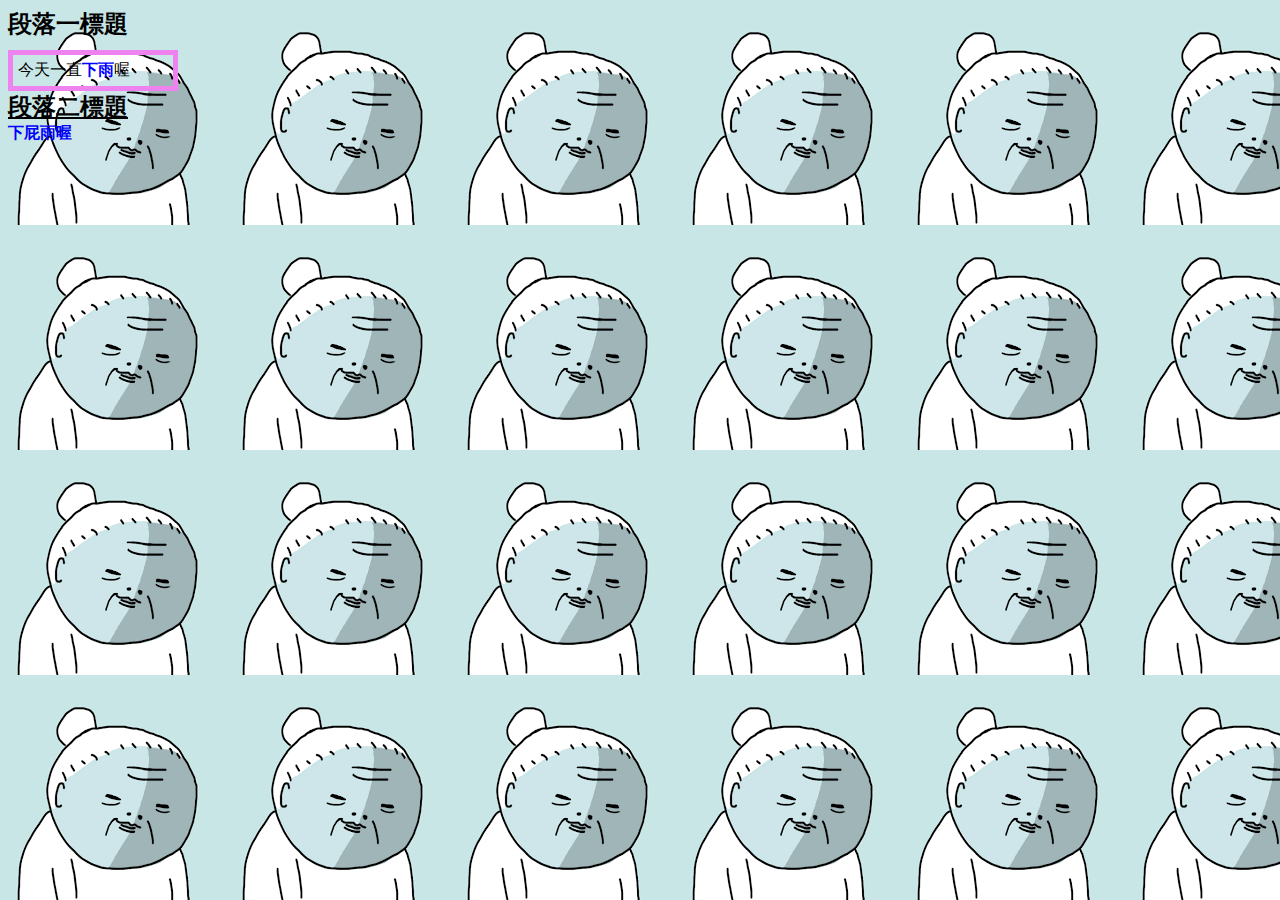
<file: css.html>
<!DOCTYPE html>
<html lang="en">
<head>
    <meta charset="UTF-8">
    <meta name="viewport" content="width=device-width, initial-scale=1.0">
    <meta http-equiv="X-UA-Compatible" content="ie=edge">
    <title>CSS</title>
    <link rel="stylesheet" type="text/css" href="style.css"/>
</head>
<body background= "pic1.png"></body>
    <div class="title">段落一標題</div>
    
    <div class="content">
        今天一直<span class="keyword">下雨</span>喔
    </div>        <!--<div>要同行也可以style="display:inline"-->
    
    <div class="title underline">段落二標題</div>

    <div class=""></div>
         <span class="keyword">下屁雨喔</span>
    </div>
                   
</body>
</html>
</file>
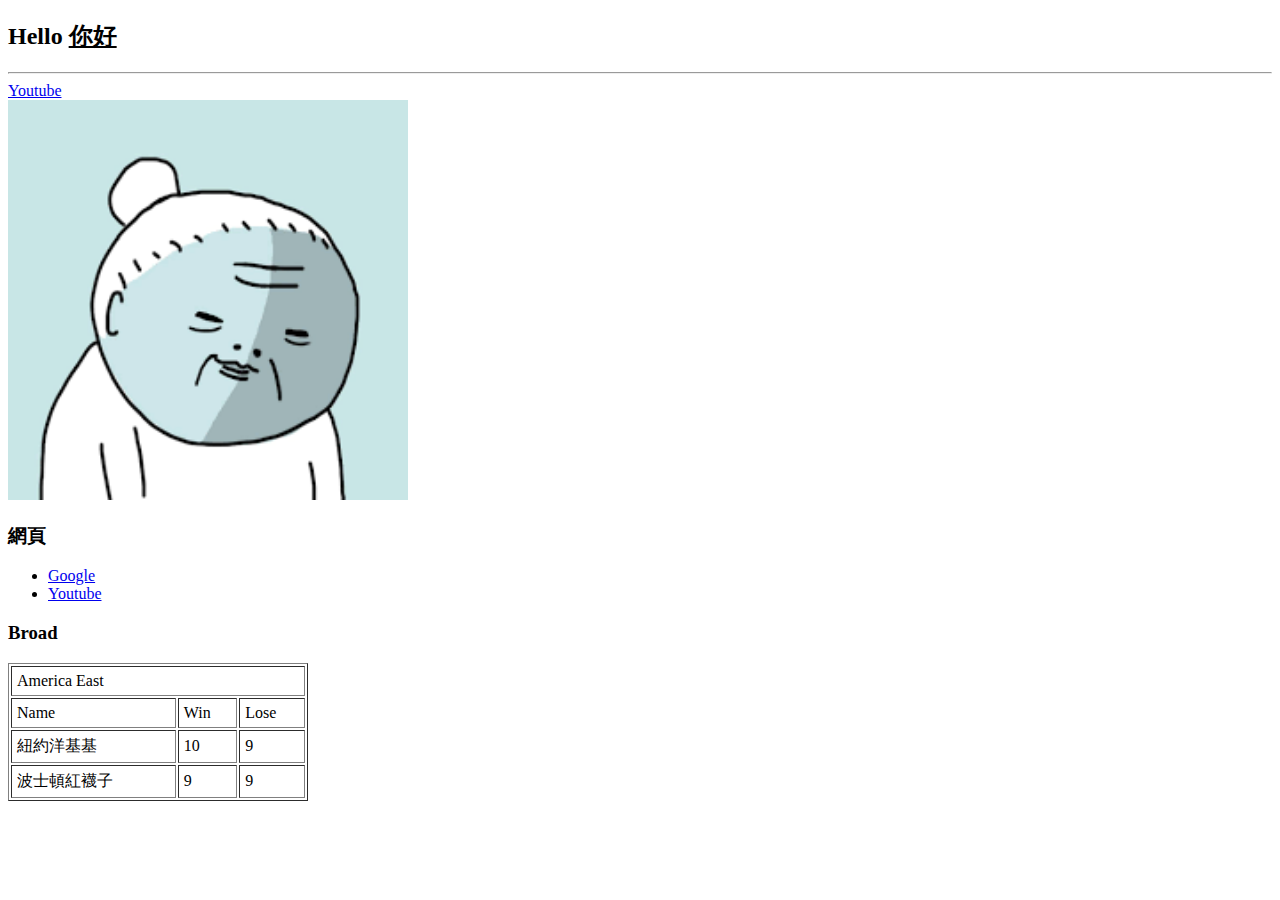
<file: homepage.html>
<!DOCTYPE html>
<html>
<head>
<meta charset="utf-8" />
<title>My HomePage</title>
</head>
<body>
    <!--網頁主畫面-->
    <!--
        1.程式中換行只是方便
        2.標籤的顯示模式 (display)
          2.1 行內模式 inline
          2.2 區塊模式 block (自動換行)
        隨時可以用 </br>
    -->
    <h2>Hello <u>你好</u></h2>
    <hr></hr>
    <a href="https://www.youtube.com/">Youtube</a>
    </br> <!--換行-->
    <img src="pic1.png" width="400"/> <!-- /> = </img> -->
    <h3>網頁</h3>
    <ul>
        <li>
            <a href="https://www.google.com.tw/">Google</a>
        </li>
        <li>
            <a href="https://www.youtube.com/" target="_blank">Youtube</a>
        </li>
    </ul>
    <h3>Broad</h3>
    <table border="1" width="300" cellpadding="5">
    <tr>
        <td colspan="3">America East</td>
    </tr>
    <tr>
        <td>Name</td>
        <td>Win</td>
        <td>Lose</td>   
    </tr>
    <tr>
        <td>紐約洋基基</td>
        <td>10</td>
        <td>9</td>
    </tr>
    <tr>
        <td>波士頓紅襪子</td>
        <td>9</td>
        <td>9</td>
    </tr>
    </table>
</body>
</html>
</file>
<file: style.css>
/*CSS選擇器*/
        
        /*標籤名稱選擇器*/
        span{font-weight:bold;}
        body{background-color: #cccccc;font-famliy:"微軟正黑體",'新細明體'}

        /*ID選擇器*/
        #del{text-decoration: line-through;}
        
        /*class選擇器(特別重要)*/
        .all{background-image: "pic1.png"}
        .title{font-size:24px; font-weight:bold}
        .content{height:auto;width:150px; margin-top:10px; border:5px solid violet; padding:5px}
        .keyword{color:blue} 
        .underline{text-decoration: underline;}
</file>
